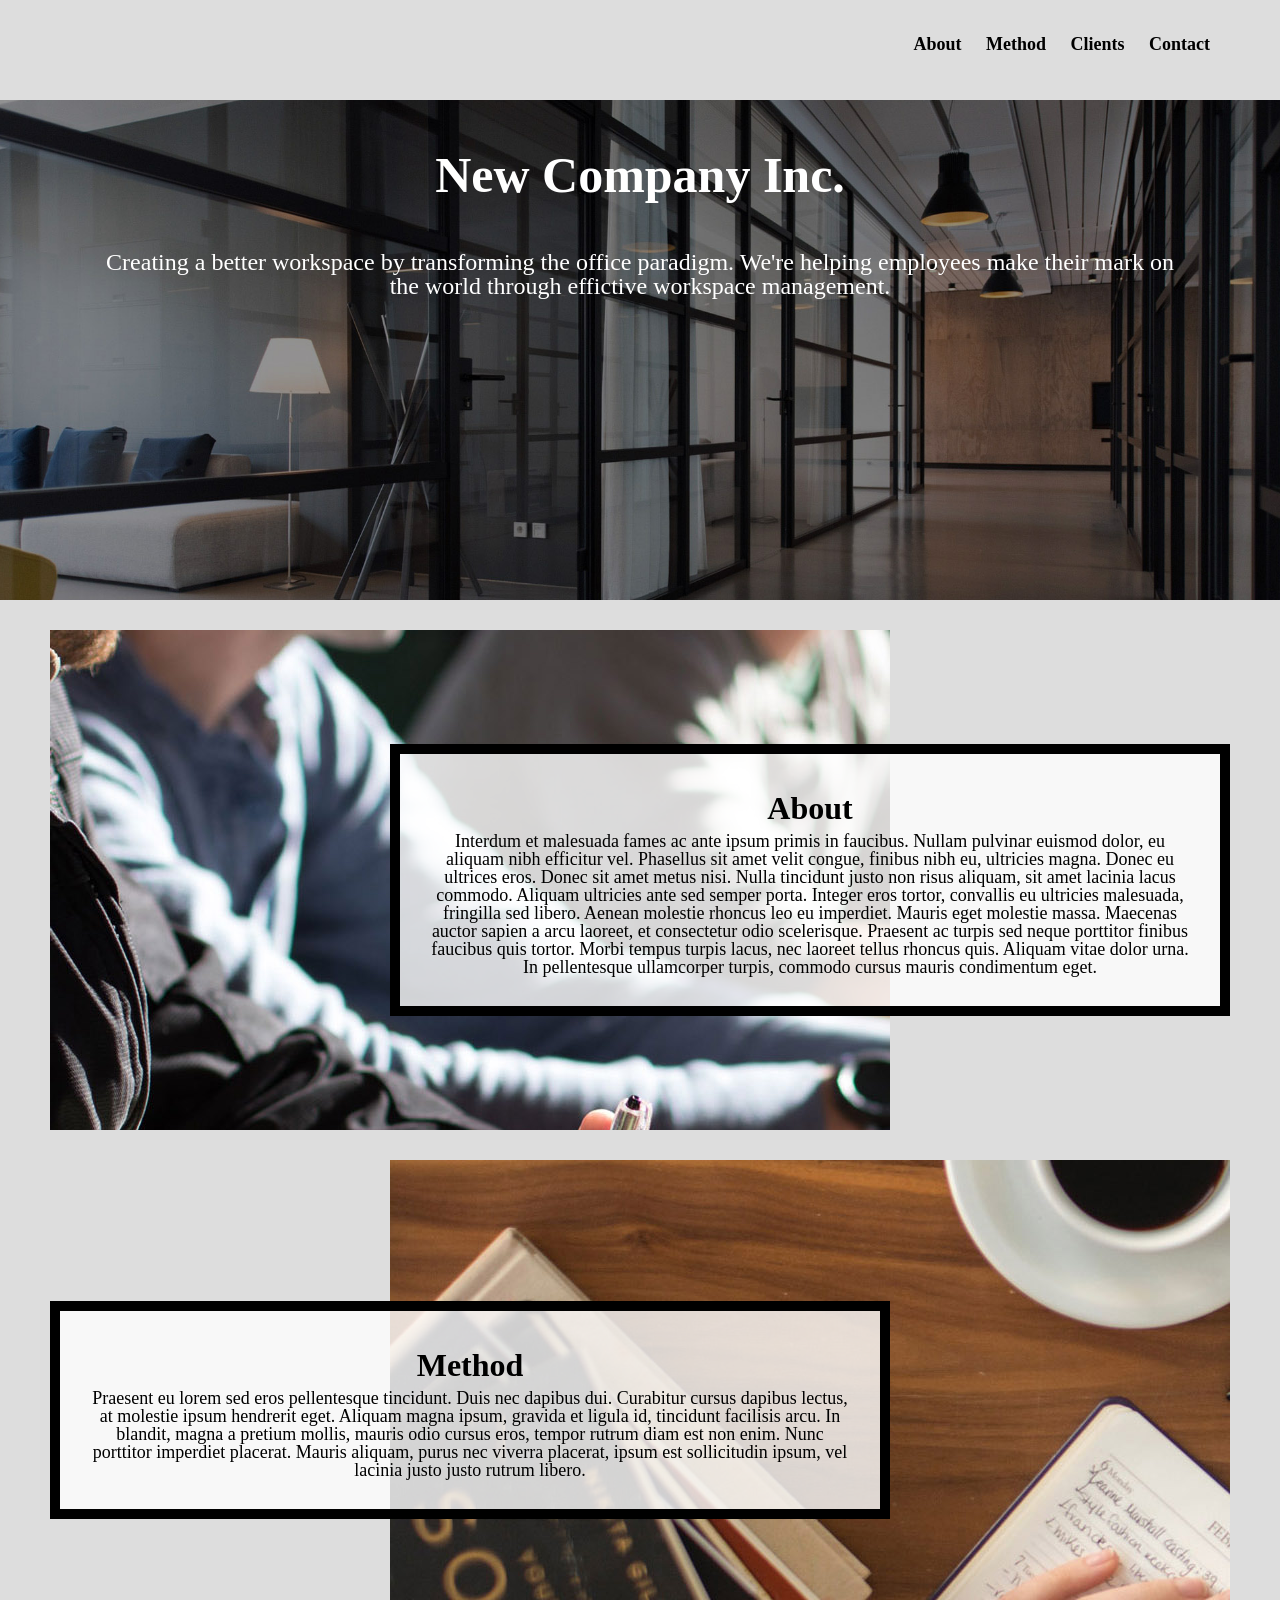
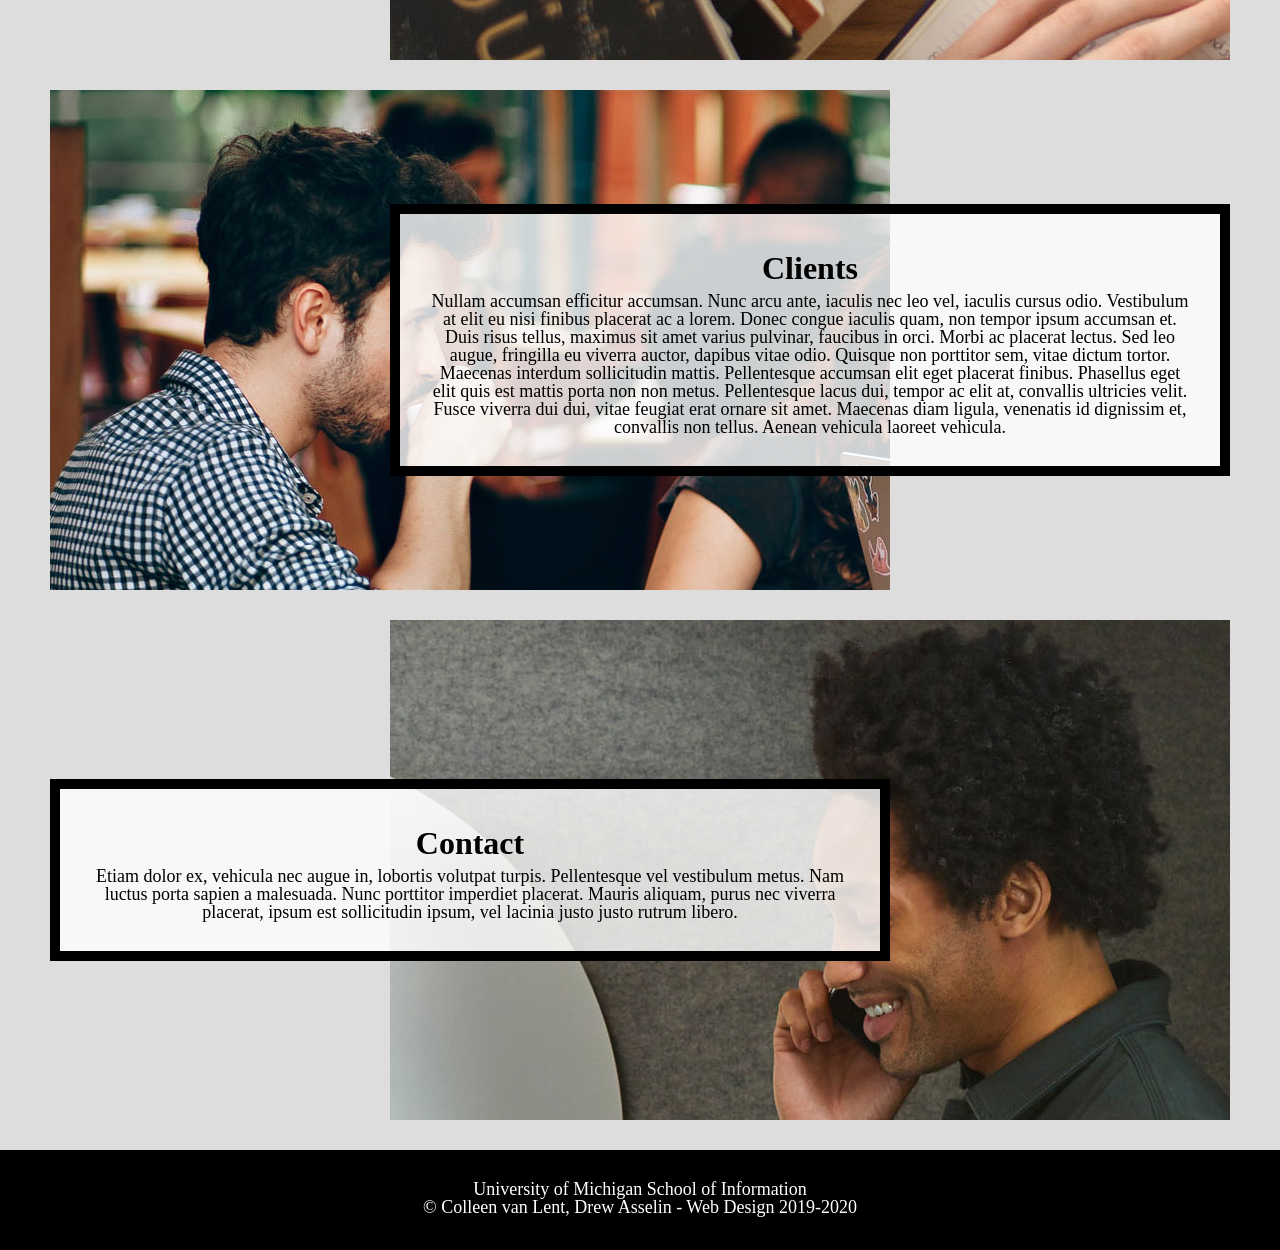
<file: index.html>
<!DOCTYPE html>
<html lang="en">
  <head>
    <meta charset="utf-8">
    <meta name="viewport" content="width=device-width, initial-scale=1.0">
    <link rel="stylesheet" type="text/css" href="css/html5reset.css">
    <link rel="stylesheet" type="text/css" href="css/styles.css">
    <title>New Company Inc.</title>
  </head>
  <body>
    <div class="skip"><a href="#main">Skip to Main Content</a></div>
    <div class="container">
      <nav>
        <ul>
          <li><a href="#about">About</a></li>
          <li><a href="#method">Method</a></li>
          <li><a href="#clients">Clients</a></li>
          <li><a href="#contact">Contact</a></li>
        </ul>
      </nav>
      <header id="main">
      <h1>New Company Inc.</h1>
      <p>Creating a better workspace by transforming the office paradigm. We're helping employees make their mark on the world through effictive workspace management.</p>
      </header>
      <div class="about-image">
        <img src="images/about.jpg" alt="Group of people at table writing notes">
      </div>
      <div class="about text-block">
        <a id="about"></a>
        <h2>About</h2>
        <p>Interdum et malesuada fames ac ante ipsum primis in faucibus. Nullam pulvinar euismod dolor, eu aliquam nibh efficitur vel. Phasellus sit amet velit congue, finibus nibh eu, ultricies magna. Donec eu ultrices eros. Donec sit amet metus nisi. Nulla tincidunt justo non risus aliquam, sit amet lacinia lacus commodo. Aliquam ultricies ante sed semper porta. Integer eros tortor, convallis eu ultricies malesuada, fringilla sed libero. Aenean molestie rhoncus leo eu imperdiet. Mauris eget molestie massa. Maecenas auctor sapien a arcu laoreet, et consectetur odio scelerisque. Praesent ac turpis sed neque porttitor finibus faucibus quis tortor. Morbi tempus turpis lacus, nec laoreet tellus rhoncus quis. Aliquam vitae dolor urna. In pellentesque ullamcorper turpis, commodo cursus mauris condimentum eget.</p>
      </div>
      <div class="method-image">
        <img src="images/method.jpg" alt="A hand taking notes on table next to coffee and tablet">
      </div>
      <div class="method text-block">
        <a id="method"></a>
        <h2>Method</h2>
        <p>Praesent eu lorem sed eros pellentesque tincidunt. Duis nec dapibus dui. Curabitur cursus dapibus lectus, at molestie ipsum hendrerit eget. Aliquam magna ipsum, gravida et ligula id, tincidunt facilisis arcu. In blandit, magna a pretium mollis, mauris odio cursus eros, tempor rutrum diam est non enim. Nunc porttitor imperdiet placerat. Mauris aliquam, purus nec viverra placerat, ipsum est sollicitudin ipsum, vel lacinia justo justo rutrum libero.</p>
      </div>
      <div class="clients-image">
        <img src="images/clients.jpg" alt="Two young men and one woman sit at a table drinking coffee and looking at a laptop. ">
      </div>
      <div class="clients text-block">
        <a id="clients"></a>
        <h2>Clients</h2>
        <p>Nullam accumsan efficitur accumsan. Nunc arcu ante, iaculis nec leo vel, iaculis cursus odio. Vestibulum at elit eu nisi finibus placerat ac a lorem. Donec congue iaculis quam, non tempor ipsum accumsan et. Duis risus tellus, maximus sit amet varius pulvinar, faucibus in orci. Morbi ac placerat lectus. Sed leo augue, fringilla eu viverra auctor, dapibus vitae odio. Quisque non porttitor sem, vitae dictum tortor. Maecenas interdum sollicitudin mattis. Pellentesque accumsan elit eget placerat finibus. Phasellus eget elit quis est mattis porta non non metus. Pellentesque lacus dui, tempor ac elit at, convallis ultricies velit. Fusce viverra dui dui, vitae feugiat erat ornare sit amet. Maecenas diam ligula, venenatis id dignissim et, convallis non tellus. Aenean vehicula laoreet vehicula.</p>
      </div>
      <div class="contact-image">
        <img src="images/contact.jpg" alt="Man smiling while on phone.">
      </div>
      <div class="contact text-block">
        <a id="contact"></a>
        <h2>Contact</h2>
        <p>Etiam dolor ex, vehicula nec augue in, lobortis volutpat turpis. Pellentesque vel vestibulum metus. Nam luctus porta sapien a malesuada. Nunc porttitor imperdiet placerat. Mauris aliquam, purus nec viverra placerat, ipsum est sollicitudin ipsum, vel lacinia justo justo rutrum libero.</p>
      </div>
      <footer>
        <p>University of Michigan School of Information <br>
          &copy; Colleen van Lent, Drew Asselin - Web Design 2019-2020</p>
      </footer>
    </div>
  </body>
</html>
</file>
<file: css/styles.css>
html{
    scroll-behavior: smooth;
}

body{
  background-color: #ddd;
  font-size: 18px;
  margin: 0;
  padding: 0;
}

h1{
  background-color: transparent;
  font-size: 50px;
  line-height: 1;
  padding: 50px 0;
  text-align: center;
}

h2{
  font-size: 32px;
  line-height: 1.5;
  text-align: center;
}

nav li{
  display:inline;
  padding-right:20px;

}

nav a{
  color: black;
  font-weight: bold;
  text-decoration: none;
}

nav a:hover{
  text-decoration: underline wavy;
}

.skip a{
  background: white;
  left: 0;
  padding: 6px;
  -webkit-transition: top 1s ease-out;
  transition: top 1s ease-out;
  z-index: 1;
  /*Your code here - position relative to the parent */
  position:absolute; /* relative = relative to its normal position, absolute = relative to its parent
  /*Your code here - place 500px left and 40px higher */;
  left: 500px;
  top: -40px;
}

.skip a:focus{
  background: white;
  top: 0;
  left: 0;
  padding: 6px;
  -webkit-transition: top 1s ease-out;
  transition: top 1s ease-out;
  z-index: 1;
  position: absolute;
}

/*Your code here*/
/*reference: http://nemesisdesign.net/blog/accessibility/nice-css-skip-links-appearing-focus/*/
/*Add the selector and rule to move the skip
link to the exact top of the page.*/

/* QUESTION is this above (^) asking me to make the content link visible again?*/
.skip a{
  position: absolute;
  left: 0;
  top: -50px;
  margin-left: 0;
}

/*Your code here*/
/*Add the selector and code to put a 2px black
border around all elements in focus.*/
a:focus {
  border: solid black 2px;
}

a:hover {
  text-decoration: underline wavy;
}

.container{
  /*Your code here  */
  /* See documentation for mobile view */
  display: grid;
  
  /* QUESTION: I could not figure out how to get the container to re-adjust to smaller width size,
   so I did trial and error to determine that 65% of viewport width looked closest to final screenshots.
   Is this right? */
  /* width: 65vh; */
  grid-template-columns: 1fr 5fr 1fr;
  row-gap: 30px;
}

footer{
  background-color: black;
  color: white;
  grid-column: 1 / -1;
  grid-row: 7 / auto;
  padding-top: 30px;
  text-align: center;
}

nav{
  background-color: #ddd;
  padding: 20px 0;
  text-align: left;
  /*Your code here*/
  /*Span the top row*/
  grid-column: 1 / -1;
}



header{
  background-attachment: fixed; /* Parallax effect */
  background-position: center;  /* Parallax effect */
  background-repeat: no-repeat; /* Parallax effect */
  background-size: cover;        /* Parallax effect */
  color: white;
  min-height: 400px;              /* Parallax effect */
  /* Your code here */
  /* Set background-image to header.jpg in the images folder */
  background-image: url("../images/header.jpg");
  /* Span one row */
  grid-column: 1 / -1;
}

header p{
  padding: 0 100px;
  /* min-height: 400px; */
  display: inline-block;
  background-color: #DDDDDD, #858585, #707070, #B3B3B3;
  color: white;
  font-size: 24px;
  text-align: center;
}



.grid > div {
  overflow: hidden;
}

.about, .method, .clients, .contact{
  /*Your code here */
  /* See documentation for mobile view */
  grid-column: 1/3;
  text-align: center;
  /* width: 50%; */
}


.about-image, .method-image, .clients-image, .contact-image{
   /*Your code here */
   /* See documentation for mobile view */
  
  max-height: 500px;
  /* max-height: 400px; */
  min-width: 100%;
  overflow: hidden;
  grid-column: 1 / span 3;
}

.about, .about-image{
  /*Your code here */
  /* See documentation for mobile view */
  grid-row: 3;
}

.method, .method-image{
  /*Your code here */
  /* See documentation for mobile view */
  grid-row: 4;
}

.clients, .clients-image{
  /*Your code here */
  /* See documentation for mobile view */
  grid-row: 5;
}

.contact, .contact-image{
  /*Your code here */
  /* See documentation for mobile view */
  grid-row: 6;
}

.text-block{
  background-color: rgba(255, 255, 255, .8);
  border: 10px solid black;
  padding: 30px;
  position: relative;
  /* position: absolute; */
  margin: auto;
  /*Your code here:*/
  /*Align the content in the center */
  max-height: 25vh; /* 25% of viewport height */
  overflow: scroll;
  grid-column: 2;
}

@media all and (min-width: 800px){

  .container{
    /*Your code here */
    /* See documentation for desktop view */
    display: grid;
    min-width: 800px;
    width: 100%;

    grid-template-columns: 50px auto 500px auto 50px;
    grid-template-rows: 70px repeat(5, 500px) 100px;
    row-gap: 30px;
  }




  nav{
    background-color: #ddd;
    text-align: right;
    padding: 35px 0px;
    grid-column: 1/5;
  }

   .about, .clients, .method-image, .contact-image {
    /*Your code here */
    /* See documentation for desktop view */
    /* Question: why is this not expanding fully from column 3 to 5? */
    grid-column: 3 / span 2;
    justify-content: center;
  }

  .method, .contact, .about-image, .clients-image {
    /*Your code here */
    /* See documentation for desktop view */
    /* Question: why is this not expanding fully from column 2 to 5? */
    grid-column: 2 / span 2;
    /* align-items: center; */
    justify-content: center;
  }

  /* img { */
    /* min-height:500px; */
    /* object-fit:cover; */
    /* overflow: hidden; */
    /* justify-content: center; */
  /* } */

}  /*End the media query*/

@media screen and (prefers-reduced-motion: reduce){
  html{
    scroll-behavior: auto; /* Removes scroll animation */
  }

  .skip a{
    -webkit-transition: none;
    transition: none;
  }
}
</file>
